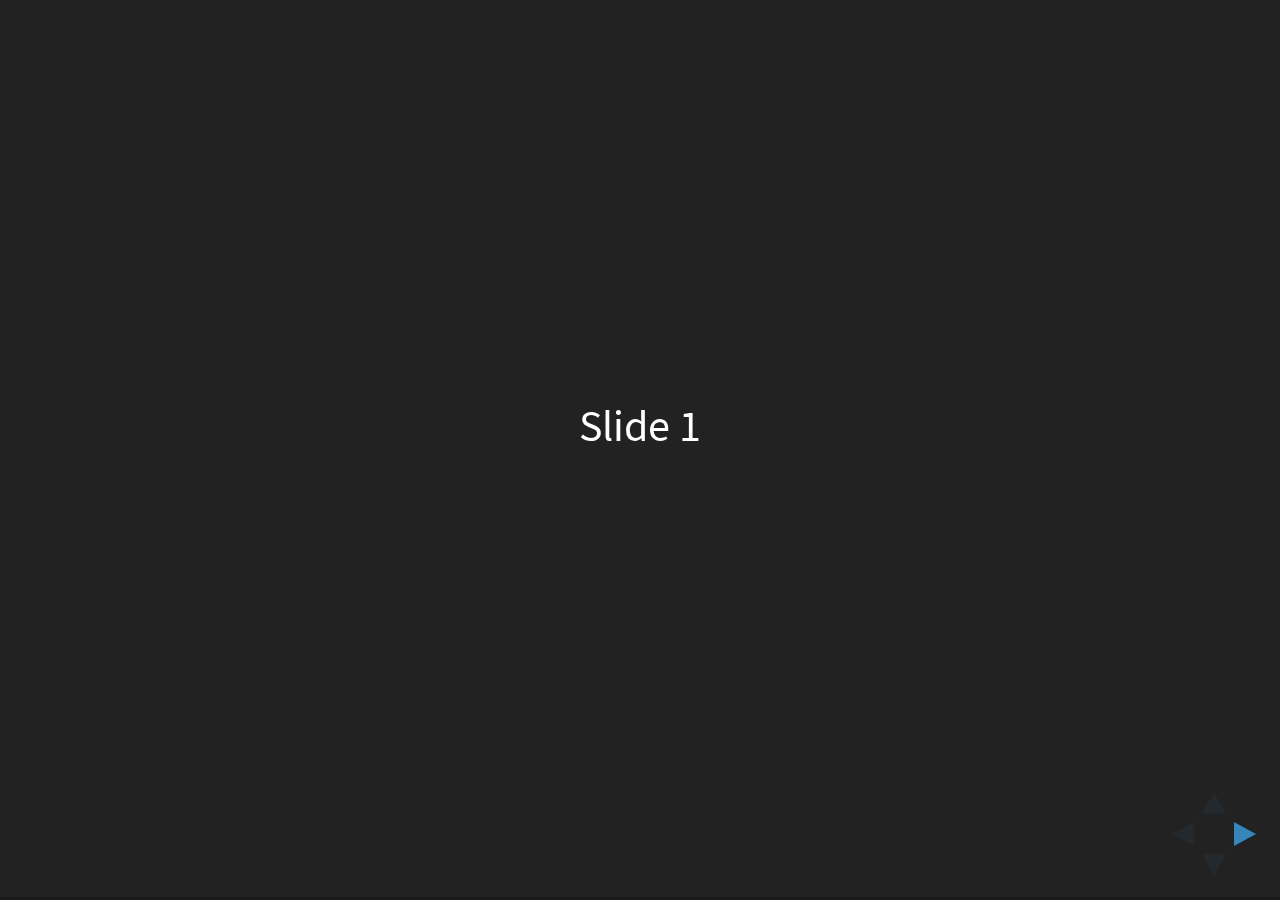
<file: ht_9_12_files/reveal.js-3.3.0.1/index.html>
<!doctype html>
<html>
	<head>
		<meta charset="utf-8">
		<meta name="viewport" content="width=device-width, initial-scale=1.0, maximum-scale=1.0, user-scalable=no">

		<title>reveal.js</title>

		<link rel="stylesheet" href="css/reveal.css">
		<link rel="stylesheet" href="css/theme/black.css">

		<!-- Theme used for syntax highlighting of code -->
		<link rel="stylesheet" href="lib/css/zenburn.css">

		<!-- Printing and PDF exports -->
		<script>
			var link = document.createElement( 'link' );
			link.rel = 'stylesheet';
			link.type = 'text/css';
			link.href = window.location.search.match( /print-pdf/gi ) ? 'css/print/pdf.css' : 'css/print/paper.css';
			document.getElementsByTagName( 'head' )[0].appendChild( link );
		</script>
	</head>
	<body>
		<div class="reveal">
			<div class="slides">
				<section>Slide 1</section>
				<section>Slide 2</section>
			</div>
		</div>

		<script src="lib/js/head.min.js"></script>
		<script src="js/reveal.js"></script>

		<script>
			// More info https://github.com/hakimel/reveal.js#configuration
			Reveal.initialize({
				history: true,

				// More info https://github.com/hakimel/reveal.js#dependencies
				dependencies: [
					{ src: 'plugin/markdown/marked.js' },
					{ src: 'plugin/markdown/markdown.js' },
					{ src: 'plugin/notes/notes.js', async: true },
					{ src: 'plugin/highlight/highlight.js', async: true, callback: function() { hljs.initHighlightingOnLoad(); } }
				]
			});
		</script>
	</body>
</html>
</file>
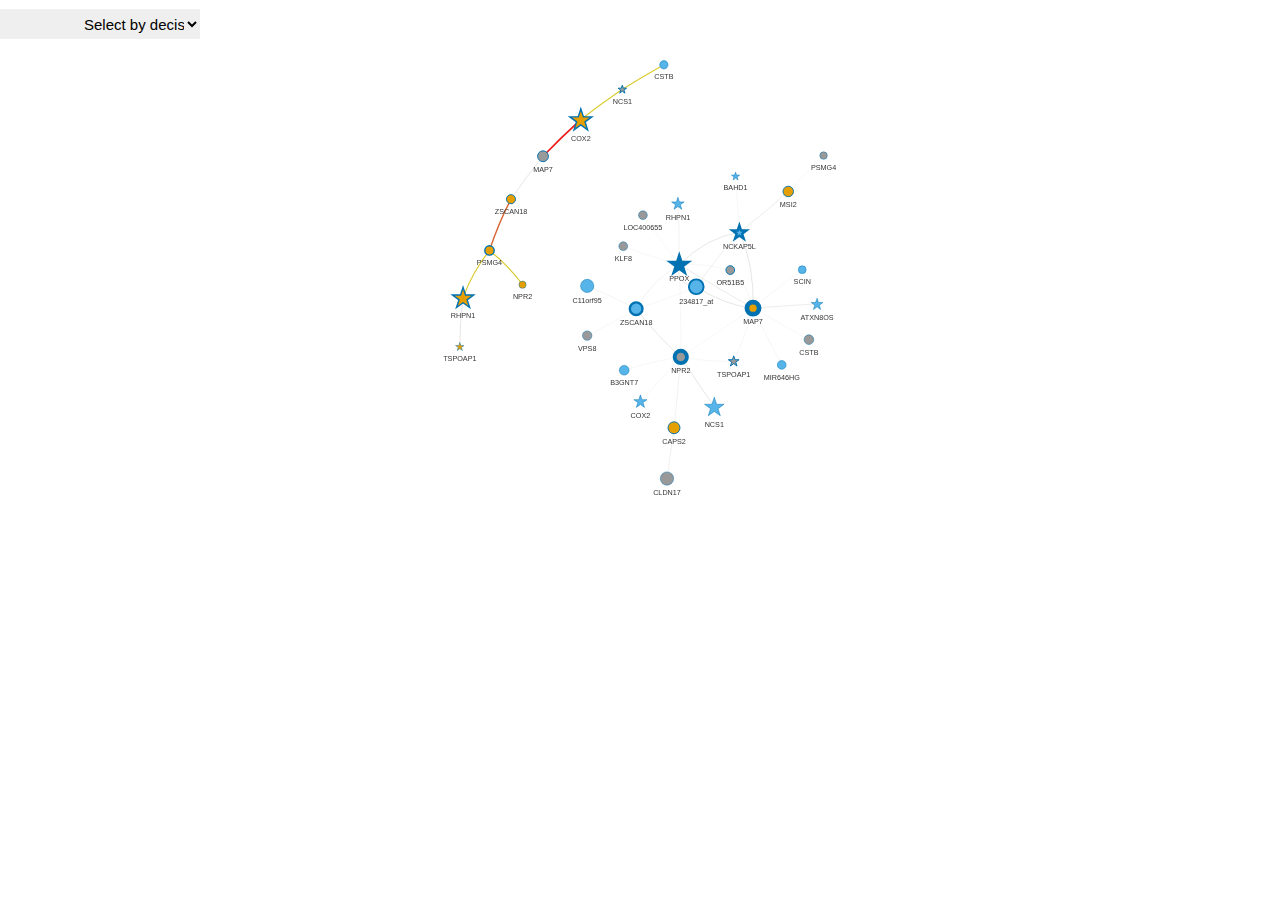
<file: ht_9_12_files/figure-revealjs/widgets/widget_unnamed-chunk-1.html>
<!DOCTYPE html>
<html>
<head>
<meta charset="utf-8"/>
<style>body{background-color:white;}</style>
<script src="visNetwork_libs/htmlwidgets-1.5.1/htmlwidgets.js"></script>
<link href="visNetwork_libs/vis-4.20.1/vis.css" rel="stylesheet" />
<script src="visNetwork_libs/vis-4.20.1/vis.min.js"></script>
<script src="visNetwork_libs/visNetwork-binding-2.0.9/visNetwork.js"></script>
<script src="visNetwork_libs/pymjs-1.3.2/pym.v1.min.js"></script>
  <title>visNetwork</title>
</head>
<body>
<div id="htmlwidget_container">
  <div id="htmlwidget-0f4c5a17e903c65fa537" style="width:100%;height:500px;" class="visNetwork html-widget"></div>
  <script>HTMLWidgets.pymChild = new pym.Child();HTMLWidgets.addPostRenderHandler(function(){
                                setTimeout(function(){HTMLWidgets.pymChild.sendHeight();},100);
                            });</script>
</div>
<script type="application/json" data-for="htmlwidget-0f4c5a17e903c65fa537">{"x":{"nodes":{"id":["MAP7=3","PPOX=1","NPR2=2","NCKAP5L=1","ZSCAN18=1","234817_at=1","PSMG4=3","COX2=3","MAP7=2","ZSCAN18=3","NCS1=2","RHPN1=3","CAPS2=3","MSI2=3","OR51B5=2","TSPOAP1=2","CSTB=1","NPR2=3","NCS1=1","TSPOAP1=3","ATXN8OS=1","CLDN17=2","RHPN1=1","C11orf95=1","COX2=1","BAHD1=1","LOC400655=2","VPS8=2","SCIN=1","MIR646HG=1","KLF8=2","B3GNT7=1","PSMG4=2","CSTB=2"],"label":["MAP7","PPOX","NPR2","NCKAP5L","ZSCAN18","234817_at","PSMG4","COX2","MAP7","ZSCAN18","NCS1","RHPN1","CAPS2","MSI2","OR51B5","TSPOAP1","CSTB","NPR2","NCS1","TSPOAP1","ATXN8OS","CLDN17","RHPN1","C11orf95","COX2","BAHD1","LOC400655","VPS8","SCIN","MIR646HG","KLF8","B3GNT7","PSMG4","CSTB"],"DiscState":["3","1","2","1","1","1","3","3","2","3","2","3","3","3","2","2","1","3","1","3","1","2","1","1","1","1","2","2","1","1","2","1","2","2"],"color.background":["#E69F00","#56B4E9","#999999","#56B4E9","#56B4E9","#56B4E9","#E69F00","#E69F00","#999999","#E69F00","#999999","#E69F00","#E69F00","#E69F00","#999999","#999999","#56B4E9","#E69F00","#56B4E9","#E69F00","#56B4E9","#999999","#56B4E9","#56B4E9","#56B4E9","#56B4E9","#999999","#999999","#56B4E9","#56B4E9","#999999","#56B4E9","#999999","#999999"],"value":[0.303114,0.30738,0.30448125,0.31473,0.306768,0.3204225,0.284536666666667,0.366666666666667,0.29452,0.28282,0.27778,0.361003333333333,0.301845,0.291965,0.28014,0.292835,0.27778,0.27027,0.35088,0.27783,0.29932,0.31073,0.30508,0.31045,0.30909,0.27586,0.28043,0.28517,0.27432,0.2807,0.2807,0.28696,0.27245,0.2869],"borderWidth":[4.76190476190476,4.28571428571429,3.80952380952381,2.38095238095238,2.38095238095238,1.9047619047619,1.42857142857143,1.42857142857143,0.952380952380952,0.952380952380952,0.952380952380952,1.42857142857143,0.952380952380952,0.952380952380952,0.952380952380952,0.952380952380952,0.476190476190476,0.476190476190476,0.476190476190476,0.476190476190476,0.476190476190476,0.476190476190476,0.476190476190476,0.476190476190476,0.476190476190476,0.476190476190476,0.476190476190476,0.476190476190476,0.476190476190476,0.476190476190476,0.476190476190476,0.476190476190476,0.476190476190476,0.476190476190476],"color.border":["#0072B2","#0072B2","#0072B2","#0072B2","#0072B2","#0072B2","#0072B2","#0072B2","#0072B2","#0072B2","#0072B2","#0072B2","#0072B2","#0072B2","#0072B2","#0072B2","#0072B2","#0072B2","#0072B2","#0072B2","#0072B2","#0072B2","#0072B2","#0072B2","#0072B2","#0072B2","#0072B2","#0072B2","#0072B2","#0072B2","#0072B2","#0072B2","#0072B2","#0072B2"],"meanAcc":[0.951645,0.95114,0.95596375,0.9665,0.950696,0.955395,0.984846666666667,0.96124,0.97619,0.97619,1,0.930213333333333,0.98611,0.975,1,0.947405,1,1,0.95238,0.95238,1,0.97222,0.94737,0.92164,0.94444,1,0.96875,0.95351,0.94689,0.94118,0.94118,0.93934,1,0.91667],"meanSupp":[17.4,17.7777777777778,17.125,18.6,17.6,18.75,20.6666666666667,27,21.5,20.5,20,26.3333333333333,17.5,17,16,16,20,20,20,20,18,18,18,18,17,16,16,16,16,16,16,16,15,16],"meanDecisionCoverage":[0.303114,0.30738,0.30448125,0.31473,0.306768,0.3204225,0.284536666666667,0.366666666666667,0.29452,0.28282,0.27778,0.361003333333333,0.301845,0.291965,0.28014,0.292835,0.27778,0.27027,0.35088,0.27783,0.29932,0.31073,0.30508,0.31045,0.30909,0.27586,0.28043,0.28517,0.27432,0.2807,0.2807,0.28696,0.27245,0.2869],"NRules":[10,9,8,5,5,4,3,3,2,2,2,3,2,2,2,2,1,1,1,1,1,1,1,1,1,1,1,1,1,1,1,1,1,1],"PrecRules":[0.238095238095238,0.214285714285714,0.19047619047619,0.119047619047619,0.119047619047619,0.0952380952380952,0.0714285714285714,0.0714285714285714,0.0476190476190476,0.0476190476190476,0.0476190476190476,0.0714285714285714,0.0476190476190476,0.0476190476190476,0.0476190476190476,0.0476190476190476,0.0238095238095238,0.0238095238095238,0.0238095238095238,0.0238095238095238,0.0238095238095238,0.0238095238095238,0.0238095238095238,0.0238095238095238,0.0238095238095238,0.0238095238095238,0.0238095238095238,0.0238095238095238,0.0238095238095238,0.0238095238095238,0.0238095238095238,0.0238095238095238,0.0238095238095238,0.0238095238095238],"NodeConnection":[165.53916,152.00214,131.07295,89.75264,83.69639,71.65092,61.04534,43,42.0476,40.0476,40,39.09294,34.49996,33.05,32,30.31696,20,20,19.0476,19.0476,18,17.49996,17.05266,16.58952,16.05548,16,15.5,15.25616,15.15024,15.05888,15.05888,15.02944,15,14.66672],"title":["Name: <b>MAP7=3<\/b><br/>Edges: <b>10<\/b><br/>Connection: <b>165.54<\/b><br/>Mean accuracy: <b>0.95<\/b><br/>Mean support: <b>17.4<\/b><br/>Mean decision coverage: <b>0.3","Name: <b>PPOX=1<\/b><br/>Edges: <b>9<\/b><br/>Connection: <b>152<\/b><br/>Mean accuracy: <b>0.95<\/b><br/>Mean support: <b>17.78<\/b><br/>Mean decision coverage: <b>0.31","Name: <b>NPR2=2<\/b><br/>Edges: <b>8<\/b><br/>Connection: <b>131.07<\/b><br/>Mean accuracy: <b>0.96<\/b><br/>Mean support: <b>17.12<\/b><br/>Mean decision coverage: <b>0.3","Name: <b>NCKAP5L=1<\/b><br/>Edges: <b>5<\/b><br/>Connection: <b>89.75<\/b><br/>Mean accuracy: <b>0.97<\/b><br/>Mean support: <b>18.6<\/b><br/>Mean decision coverage: <b>0.31","Name: <b>ZSCAN18=1<\/b><br/>Edges: <b>5<\/b><br/>Connection: <b>83.7<\/b><br/>Mean accuracy: <b>0.95<\/b><br/>Mean support: <b>17.6<\/b><br/>Mean decision coverage: <b>0.31","Name: <b>234817_at=1<\/b><br/>Edges: <b>4<\/b><br/>Connection: <b>71.65<\/b><br/>Mean accuracy: <b>0.96<\/b><br/>Mean support: <b>18.75<\/b><br/>Mean decision coverage: <b>0.32","Name: <b>PSMG4=3<\/b><br/>Edges: <b>3<\/b><br/>Connection: <b>61.05<\/b><br/>Mean accuracy: <b>0.98<\/b><br/>Mean support: <b>20.67<\/b><br/>Mean decision coverage: <b>0.28","Name: <b>COX2=3<\/b><br/>Edges: <b>3<\/b><br/>Connection: <b>43<\/b><br/>Mean accuracy: <b>0.96<\/b><br/>Mean support: <b>27<\/b><br/>Mean decision coverage: <b>0.37","Name: <b>MAP7=2<\/b><br/>Edges: <b>2<\/b><br/>Connection: <b>42.05<\/b><br/>Mean accuracy: <b>0.98<\/b><br/>Mean support: <b>21.5<\/b><br/>Mean decision coverage: <b>0.29","Name: <b>ZSCAN18=3<\/b><br/>Edges: <b>2<\/b><br/>Connection: <b>40.05<\/b><br/>Mean accuracy: <b>0.98<\/b><br/>Mean support: <b>20.5<\/b><br/>Mean decision coverage: <b>0.28","Name: <b>NCS1=2<\/b><br/>Edges: <b>2<\/b><br/>Connection: <b>40<\/b><br/>Mean accuracy: <b>1<\/b><br/>Mean support: <b>20<\/b><br/>Mean decision coverage: <b>0.28","Name: <b>RHPN1=3<\/b><br/>Edges: <b>3<\/b><br/>Connection: <b>39.09<\/b><br/>Mean accuracy: <b>0.93<\/b><br/>Mean support: <b>26.33<\/b><br/>Mean decision coverage: <b>0.36","Name: <b>CAPS2=3<\/b><br/>Edges: <b>2<\/b><br/>Connection: <b>34.5<\/b><br/>Mean accuracy: <b>0.99<\/b><br/>Mean support: <b>17.5<\/b><br/>Mean decision coverage: <b>0.3","Name: <b>MSI2=3<\/b><br/>Edges: <b>2<\/b><br/>Connection: <b>33.05<\/b><br/>Mean accuracy: <b>0.98<\/b><br/>Mean support: <b>17<\/b><br/>Mean decision coverage: <b>0.29","Name: <b>OR51B5=2<\/b><br/>Edges: <b>2<\/b><br/>Connection: <b>32<\/b><br/>Mean accuracy: <b>1<\/b><br/>Mean support: <b>16<\/b><br/>Mean decision coverage: <b>0.28","Name: <b>TSPOAP1=2<\/b><br/>Edges: <b>2<\/b><br/>Connection: <b>30.32<\/b><br/>Mean accuracy: <b>0.95<\/b><br/>Mean support: <b>16<\/b><br/>Mean decision coverage: <b>0.29","Name: <b>CSTB=1<\/b><br/>Edges: <b>1<\/b><br/>Connection: <b>20<\/b><br/>Mean accuracy: <b>1<\/b><br/>Mean support: <b>20<\/b><br/>Mean decision coverage: <b>0.28","Name: <b>NPR2=3<\/b><br/>Edges: <b>1<\/b><br/>Connection: <b>20<\/b><br/>Mean accuracy: <b>1<\/b><br/>Mean support: <b>20<\/b><br/>Mean decision coverage: <b>0.27","Name: <b>NCS1=1<\/b><br/>Edges: <b>1<\/b><br/>Connection: <b>19.05<\/b><br/>Mean accuracy: <b>0.95<\/b><br/>Mean support: <b>20<\/b><br/>Mean decision coverage: <b>0.35","Name: <b>TSPOAP1=3<\/b><br/>Edges: <b>1<\/b><br/>Connection: <b>19.05<\/b><br/>Mean accuracy: <b>0.95<\/b><br/>Mean support: <b>20<\/b><br/>Mean decision coverage: <b>0.28","Name: <b>ATXN8OS=1<\/b><br/>Edges: <b>1<\/b><br/>Connection: <b>18<\/b><br/>Mean accuracy: <b>1<\/b><br/>Mean support: <b>18<\/b><br/>Mean decision coverage: <b>0.3","Name: <b>CLDN17=2<\/b><br/>Edges: <b>1<\/b><br/>Connection: <b>17.5<\/b><br/>Mean accuracy: <b>0.97<\/b><br/>Mean support: <b>18<\/b><br/>Mean decision coverage: <b>0.31","Name: <b>RHPN1=1<\/b><br/>Edges: <b>1<\/b><br/>Connection: <b>17.05<\/b><br/>Mean accuracy: <b>0.95<\/b><br/>Mean support: <b>18<\/b><br/>Mean decision coverage: <b>0.31","Name: <b>C11orf95=1<\/b><br/>Edges: <b>1<\/b><br/>Connection: <b>16.59<\/b><br/>Mean accuracy: <b>0.92<\/b><br/>Mean support: <b>18<\/b><br/>Mean decision coverage: <b>0.31","Name: <b>COX2=1<\/b><br/>Edges: <b>1<\/b><br/>Connection: <b>16.06<\/b><br/>Mean accuracy: <b>0.94<\/b><br/>Mean support: <b>17<\/b><br/>Mean decision coverage: <b>0.31","Name: <b>BAHD1=1<\/b><br/>Edges: <b>1<\/b><br/>Connection: <b>16<\/b><br/>Mean accuracy: <b>1<\/b><br/>Mean support: <b>16<\/b><br/>Mean decision coverage: <b>0.28","Name: <b>LOC400655=2<\/b><br/>Edges: <b>1<\/b><br/>Connection: <b>15.5<\/b><br/>Mean accuracy: <b>0.97<\/b><br/>Mean support: <b>16<\/b><br/>Mean decision coverage: <b>0.28","Name: <b>VPS8=2<\/b><br/>Edges: <b>1<\/b><br/>Connection: <b>15.26<\/b><br/>Mean accuracy: <b>0.95<\/b><br/>Mean support: <b>16<\/b><br/>Mean decision coverage: <b>0.29","Name: <b>SCIN=1<\/b><br/>Edges: <b>1<\/b><br/>Connection: <b>15.15<\/b><br/>Mean accuracy: <b>0.95<\/b><br/>Mean support: <b>16<\/b><br/>Mean decision coverage: <b>0.27","Name: <b>MIR646HG=1<\/b><br/>Edges: <b>1<\/b><br/>Connection: <b>15.06<\/b><br/>Mean accuracy: <b>0.94<\/b><br/>Mean support: <b>16<\/b><br/>Mean decision coverage: <b>0.28","Name: <b>KLF8=2<\/b><br/>Edges: <b>1<\/b><br/>Connection: <b>15.06<\/b><br/>Mean accuracy: <b>0.94<\/b><br/>Mean support: <b>16<\/b><br/>Mean decision coverage: <b>0.28","Name: <b>B3GNT7=1<\/b><br/>Edges: <b>1<\/b><br/>Connection: <b>15.03<\/b><br/>Mean accuracy: <b>0.94<\/b><br/>Mean support: <b>16<\/b><br/>Mean decision coverage: <b>0.29","Name: <b>PSMG4=2<\/b><br/>Edges: <b>1<\/b><br/>Connection: <b>15<\/b><br/>Mean accuracy: <b>1<\/b><br/>Mean support: <b>15<\/b><br/>Mean decision coverage: <b>0.27","Name: <b>CSTB=2<\/b><br/>Edges: <b>1<\/b><br/>Connection: <b>14.67<\/b><br/>Mean accuracy: <b>0.92<\/b><br/>Mean support: <b>16<\/b><br/>Mean decision coverage: <b>0.29"],"group":["control","control","control","control","control","control","autism","autism","autism","autism","autism","autism","control","control","control","control","autism","autism","control","autism","control","control","control","control","control","control","control","control","control","control","control","control","control","control"],"font.size":[20,20,20,20,20,20,20,20,20,20,20,20,20,20,20,20,20,20,20,20,20,20,20,20,20,20,20,20,20,20,20,20,20,20],"newcolumn":[null,null,null,null,null,null,null,null,null,null,null,null,null,null,null,null,null,null,null,null,null,null,null,null,null,null,null,null,null,null,null,null,null,null],"shape":["dot","star","dot","star","dot","dot","dot","star","dot","dot","star","star","dot","dot","dot","star","dot","dot","star","star","star","dot","star","dot","star","star","dot","dot","dot","dot","dot","dot","dot","dot"]},"edges":{"from":["CAPS2=3","COX2=3","234817_at=1","ATXN8OS=1","CSTB=2","MAP7=3","234817_at=1","BAHD1=1","MAP7=3","MSI2=3","COX2=3","CSTB=1","B3GNT7=1","CAPS2=3","COX2=1","MAP7=3","NCS1=1","MAP7=3","234817_at=1","KLF8=2","LOC400655=2","MAP7=3","NCKAP5L=1","NPR2=2","OR51B5=2","MSI2=3","NPR2=3","PPOX=1","PSMG4=3","MAP7=3","MAP7=3","NPR2=2","RHPN1=3","234817_at=1","C11orf95=1","NPR2=2","PPOX=1","VPS8=2","MAP7=2","PSMG4=3"],"to":["CLDN17=2","MAP7=2","MAP7=3","MAP7=3","MAP7=3","MIR646HG=1","NCKAP5L=1","NCKAP5L=1","NCKAP5L=1","NCKAP5L=1","NCS1=2","NCS1=2","NPR2=2","NPR2=2","NPR2=2","NPR2=2","NPR2=2","OR51B5=2","PPOX=1","PPOX=1","PPOX=1","PPOX=1","PPOX=1","PPOX=1","PPOX=1","PSMG4=2","PSMG4=3","RHPN1=1","RHPN1=3","SCIN=1","TSPOAP1=2","TSPOAP1=2","TSPOAP1=3","ZSCAN18=1","ZSCAN18=1","ZSCAN18=1","ZSCAN18=1","ZSCAN18=1","ZSCAN18=3","ZSCAN18=3"],"conn":[17.49996,23,19.0454,18,14.66672,15.05888,17.52624,16,19.1526,18.05,20,20,15.02944,17,16.05548,15.05152,19.0476,16,19.0238,15.05888,15.5,18.1818,19.0238,15.08496,16,15,20,17.05266,20.04534,15.15024,15.232,15.08496,19.0476,16.05548,16.58952,18.71899,17.07624,15.25616,19.0476,21],"connNorm":[0.339990975942246,1,0.525444962847762,0.399996159975424,0,0.0470595011808076,0.343144596125415,0.159994623965593,0.538309045177889,0.40599619837567,0.639997695985254,0.639997695985254,0.0435266785707428,0.279995391970509,0.166652266574506,0.0461762955282914,0.525708964537373,0.159994623965593,0.522852946258856,0.0470595011808076,0.0999942399631358,0.421812299598717,0.522852946258856,0.0501891212103758,0.159994623965593,0.0399938559606782,0.639997695985254,0.286314632413647,0.645438530806597,0.0580227713457367,0.0678340341378184,0.0501891212103758,0.525708964537373,0.166652266574506,0.230737476719851,0.486275512163278,0.289144250523203,0.0707332526928172,0.525708964537373,0.75999846399017],"label2":["CAPS2=3-CLDN17=2","COX2=3-MAP7=2","234817_at=1-MAP7=3","ATXN8OS=1-MAP7=3","CSTB=2-MAP7=3","MAP7=3-MIR646HG=1","234817_at=1-NCKAP5L=1","BAHD1=1-NCKAP5L=1","MAP7=3-NCKAP5L=1","MSI2=3-NCKAP5L=1","COX2=3-NCS1=2","CSTB=1-NCS1=2","B3GNT7=1-NPR2=2","CAPS2=3-NPR2=2","COX2=1-NPR2=2","MAP7=3-NPR2=2","NCS1=1-NPR2=2","MAP7=3-OR51B5=2","234817_at=1-PPOX=1","KLF8=2-PPOX=1","LOC400655=2-PPOX=1","MAP7=3-PPOX=1","NCKAP5L=1-PPOX=1","NPR2=2-PPOX=1","OR51B5=2-PPOX=1","MSI2=3-PSMG4=2","NPR2=3-PSMG4=3","PPOX=1-RHPN1=1","PSMG4=3-RHPN1=3","MAP7=3-SCIN=1","MAP7=3-TSPOAP1=2","NPR2=2-TSPOAP1=2","RHPN1=3-TSPOAP1=3","234817_at=1-ZSCAN18=1","C11orf95=1-ZSCAN18=1","NPR2=2-ZSCAN18=1","PPOX=1-ZSCAN18=1","VPS8=2-ZSCAN18=1","MAP7=2-ZSCAN18=3","PSMG4=3-ZSCAN18=3"],"color":["#e5e5e2","#ea1d1d","#e5e5e2","#e5e5e2","#e5e5e2","#e5e5e2","#e5e5e2","#e5e5e2","#e5e5e2","#e5e5e2","#dbcb33","#dbcb33","#e5e5e2","#e5e5e2","#e5e5e2","#e5e5e2","#e5e5e2","#e5e5e2","#e5e5e2","#e5e5e2","#e5e5e2","#e5e5e2","#e5e5e2","#e5e5e2","#e5e5e2","#e5e5e2","#dbcb33","#e5e5e2","#dbcb33","#e5e5e2","#e5e5e2","#e5e5e2","#e5e5e2","#e5e5e2","#e5e5e2","#e5e5e2","#e5e5e2","#e5e5e2","#e5e5e2","#d86431"],"title":["From:  <b>CAPS2=3<\/b><br/>To: <b>CLDN17=2<\/b><br/>Connection: <b>17.5<\/b>","From:  <b>COX2=3<\/b><br/>To: <b>MAP7=2<\/b><br/>Connection: <b>23<\/b>","From:  <b>234817_at=1<\/b><br/>To: <b>MAP7=3<\/b><br/>Connection: <b>19.05<\/b>","From:  <b>ATXN8OS=1<\/b><br/>To: <b>MAP7=3<\/b><br/>Connection: <b>18<\/b>","From:  <b>CSTB=2<\/b><br/>To: <b>MAP7=3<\/b><br/>Connection: <b>14.67<\/b>","From:  <b>MAP7=3<\/b><br/>To: <b>MIR646HG=1<\/b><br/>Connection: <b>15.06<\/b>","From:  <b>234817_at=1<\/b><br/>To: <b>NCKAP5L=1<\/b><br/>Connection: <b>17.53<\/b>","From:  <b>BAHD1=1<\/b><br/>To: <b>NCKAP5L=1<\/b><br/>Connection: <b>16<\/b>","From:  <b>MAP7=3<\/b><br/>To: <b>NCKAP5L=1<\/b><br/>Connection: <b>19.15<\/b>","From:  <b>MSI2=3<\/b><br/>To: <b>NCKAP5L=1<\/b><br/>Connection: <b>18.05<\/b>","From:  <b>COX2=3<\/b><br/>To: <b>NCS1=2<\/b><br/>Connection: <b>20<\/b>","From:  <b>CSTB=1<\/b><br/>To: <b>NCS1=2<\/b><br/>Connection: <b>20<\/b>","From:  <b>B3GNT7=1<\/b><br/>To: <b>NPR2=2<\/b><br/>Connection: <b>15.03<\/b>","From:  <b>CAPS2=3<\/b><br/>To: <b>NPR2=2<\/b><br/>Connection: <b>17<\/b>","From:  <b>COX2=1<\/b><br/>To: <b>NPR2=2<\/b><br/>Connection: <b>16.06<\/b>","From:  <b>MAP7=3<\/b><br/>To: <b>NPR2=2<\/b><br/>Connection: <b>15.05<\/b>","From:  <b>NCS1=1<\/b><br/>To: <b>NPR2=2<\/b><br/>Connection: <b>19.05<\/b>","From:  <b>MAP7=3<\/b><br/>To: <b>OR51B5=2<\/b><br/>Connection: <b>16<\/b>","From:  <b>234817_at=1<\/b><br/>To: <b>PPOX=1<\/b><br/>Connection: <b>19.02<\/b>","From:  <b>KLF8=2<\/b><br/>To: <b>PPOX=1<\/b><br/>Connection: <b>15.06<\/b>","From:  <b>LOC400655=2<\/b><br/>To: <b>PPOX=1<\/b><br/>Connection: <b>15.5<\/b>","From:  <b>MAP7=3<\/b><br/>To: <b>PPOX=1<\/b><br/>Connection: <b>18.18<\/b>","From:  <b>NCKAP5L=1<\/b><br/>To: <b>PPOX=1<\/b><br/>Connection: <b>19.02<\/b>","From:  <b>NPR2=2<\/b><br/>To: <b>PPOX=1<\/b><br/>Connection: <b>15.08<\/b>","From:  <b>OR51B5=2<\/b><br/>To: <b>PPOX=1<\/b><br/>Connection: <b>16<\/b>","From:  <b>MSI2=3<\/b><br/>To: <b>PSMG4=2<\/b><br/>Connection: <b>15<\/b>","From:  <b>NPR2=3<\/b><br/>To: <b>PSMG4=3<\/b><br/>Connection: <b>20<\/b>","From:  <b>PPOX=1<\/b><br/>To: <b>RHPN1=1<\/b><br/>Connection: <b>17.05<\/b>","From:  <b>PSMG4=3<\/b><br/>To: <b>RHPN1=3<\/b><br/>Connection: <b>20.05<\/b>","From:  <b>MAP7=3<\/b><br/>To: <b>SCIN=1<\/b><br/>Connection: <b>15.15<\/b>","From:  <b>MAP7=3<\/b><br/>To: <b>TSPOAP1=2<\/b><br/>Connection: <b>15.23<\/b>","From:  <b>NPR2=2<\/b><br/>To: <b>TSPOAP1=2<\/b><br/>Connection: <b>15.08<\/b>","From:  <b>RHPN1=3<\/b><br/>To: <b>TSPOAP1=3<\/b><br/>Connection: <b>19.05<\/b>","From:  <b>234817_at=1<\/b><br/>To: <b>ZSCAN18=1<\/b><br/>Connection: <b>16.06<\/b>","From:  <b>C11orf95=1<\/b><br/>To: <b>ZSCAN18=1<\/b><br/>Connection: <b>16.59<\/b>","From:  <b>NPR2=2<\/b><br/>To: <b>ZSCAN18=1<\/b><br/>Connection: <b>18.72<\/b>","From:  <b>PPOX=1<\/b><br/>To: <b>ZSCAN18=1<\/b><br/>Connection: <b>17.08<\/b>","From:  <b>VPS8=2<\/b><br/>To: <b>ZSCAN18=1<\/b><br/>Connection: <b>15.26<\/b>","From:  <b>MAP7=2<\/b><br/>To: <b>ZSCAN18=3<\/b><br/>Connection: <b>19.05<\/b>","From:  <b>PSMG4=3<\/b><br/>To: <b>ZSCAN18=3<\/b><br/>Connection: <b>21<\/b>"],"width":[1.69995487971123,5,2.62722481423881,1.99998079987712,0,0.235297505904038,1.71572298062708,0.799973119827967,2.69154522588945,2.02998099187835,3.19998847992627,3.19998847992627,0.217633392853714,1.39997695985254,0.83326133287253,0.230881477641457,2.62854482268686,0.799973119827967,2.61426473129428,0.235297505904038,0.499971199815679,2.10906149799359,2.61426473129428,0.250945606051879,0.799973119827967,0.199969279803391,3.19998847992627,1.43157316206824,3.22719265403299,0.290113856728683,0.339170170689092,0.250945606051879,2.62854482268686,0.83326133287253,1.15368738359926,2.43137756081639,1.44572125261602,0.353666263464086,2.62854482268686,3.79999231995085]},"nodesToDataframe":true,"edgesToDataframe":true,"options":{"width":"100%","height":"100%","nodes":{"shape":"dot"},"manipulation":{"enabled":false},"layout":{"randomSeed":123}},"groups":["control","autism"],"width":null,"height":null,"idselection":{"enabled":false,"style":"width: 150px; height: 26px","useLabels":true,"main":"Select by id"},"byselection":{"enabled":true,"style":"width: 200px; height: 30px;\n                                                                 padding-left: 80px;\n                                font-size: 15px;\n                                color: black;\n                                border:none;\n                                outline:none;","multiple":true,"hideColor":"rgba(200,200,200,0.5)","highlight":false,"variable":"group","main":"Select by decision","values":["autism","control"]},"main":null,"submain":null,"footer":null,"background":"rgba(0, 0, 0, 0)","highlight":{"enabled":false,"hoverNearest":false,"degree":1,"algorithm":"all","hideColor":"rgba(200,200,200,0.5)","labelOnly":true},"collapse":{"enabled":false,"fit":false,"resetHighlight":true,"clusterOptions":null,"keepCoord":true,"labelSuffix":"(cluster)"}},"evals":[],"jsHooks":[]}</script>
<script type="application/htmlwidget-sizing" data-for="htmlwidget-0f4c5a17e903c65fa537">{"viewer":{"width":"100%","height":350,"padding":0,"fill":false},"browser":{"width":"100%","height":500,"padding":0,"fill":false}}</script>
</body>
</html>
</file>
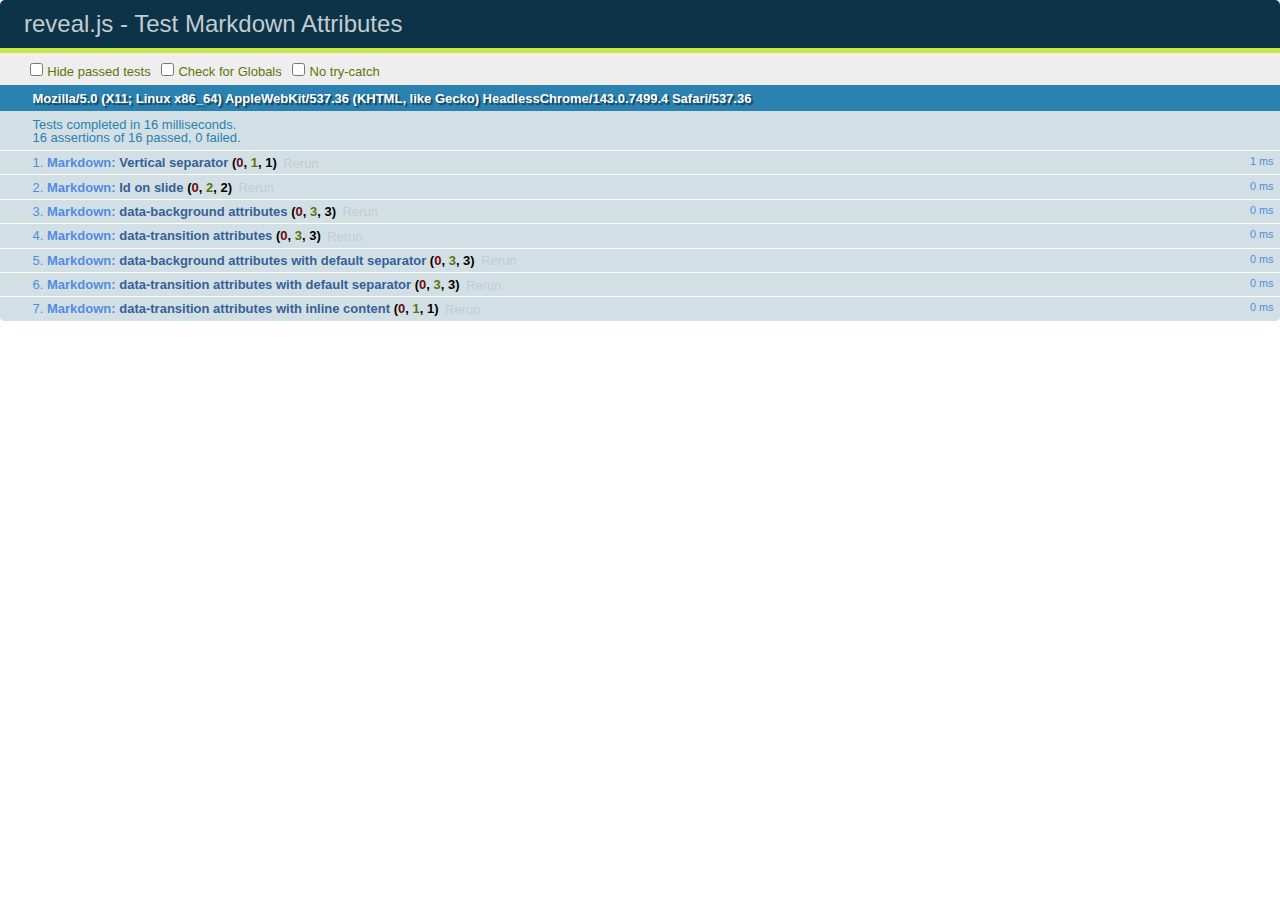
<file: ht_9_12_files/reveal.js-3.3.0.1/test/test-markdown-slide-attributes.html>
<!doctype html>
<html lang="en">

	<head>
		<meta charset="utf-8">

		<title>reveal.js - Test Markdown Attributes</title>

		<link rel="stylesheet" href="../css/reveal.css">
		<link rel="stylesheet" href="qunit-1.12.0.css">
	</head>

	<body style="overflow: auto;">

		<div id="qunit"></div>
		<div id="qunit-fixture"></div>

		<div class="reveal" style="display: none;">

			<div class="slides">

				<!-- <section data-markdown="example.md" data-separator="^\n\n\n" data-separator-vertical="^\n\n"></section> -->

				<!-- Slides are separated by three lines, vertical slides by two lines, attributes are one any line starting with (spaces and) two dashes -->
				<section 	data-markdown data-separator="^\n\n\n"
									data-separator-vertical="^\n\n"
									data-separator-notes="^Note:"
									data-attributes="--\s(.*?)$"
									data-charset="utf-8">
					<script type="text/template">
						# Test attributes in Markdown
						## Slide 1



						## Slide 2
						<!-- -- id="slide2" data-transition="zoom" data-background="#A0C66B" -->


						## Slide 2.1
						<!-- -- data-background="#ff0000" data-transition="fade" -->


						## Slide 2.2
						[Link to Slide2](#/slide2)



						## Slide 3
						<!-- -- data-transition="zoom" data-background="#C6916B" -->



						## Slide 4
					</script>
				</section>

				<section 	data-markdown data-separator="^\n\n\n"
									data-separator-vertical="^\n\n"
									data-separator-notes="^Note:"
									data-charset="utf-8">
					<script type="text/template">
						# Test attributes in Markdown with default separator
						## Slide 1 Def



						## Slide 2 Def
						<!-- .slide: id="slide2def" data-transition="concave" data-background="#A7C66B" -->


						## Slide 2.1 Def
						<!-- .slide: data-background="#f70000" data-transition="page" -->


						## Slide 2.2 Def
						[Link to Slide2](#/slide2def)



						## Slide 3 Def
						<!-- .slide: data-transition="concave" data-background="#C7916B" -->



						## Slide 4
					</script>
				</section>

				<section data-markdown>
					<script type="text/template">
						<!-- .slide: data-background="#ff0000" -->
						## Hello world
					</script>
				</section>

				<section data-markdown>
					<script type="text/template">
						## Hello world
						<!-- .slide: data-background="#ff0000" -->
					</script>
				</section>

				<section data-markdown>
					<script type="text/template">
						## Hello world

						Test
						<!-- .slide: data-background="#ff0000" -->

						More Test
					</script>
				</section>

			</div>

		</div>

		<script src="../lib/js/head.min.js"></script>
		<script src="../js/reveal.js"></script>
		<script src="../plugin/markdown/marked.js"></script>
		<script src="../plugin/markdown/markdown.js"></script>
		<script src="qunit-1.12.0.js"></script>

		<script src="test-markdown-slide-attributes.js"></script>

	</body>
</html>
</file>
<file: ht_9_12_files/reveal.js-3.3.0.1/css/theme/black.css>
/**
 * Black theme for reveal.js. This is the opposite of the 'white' theme.
 *
 * By Hakim El Hattab, http://hakim.se
 */
@import url(../../lib/font/source-sans-pro/source-sans-pro.css);
section.has-light-background, section.has-light-background h1, section.has-light-background h2, section.has-light-background h3, section.has-light-background h4, section.has-light-background h5, section.has-light-background h6 {
  color: #222; }

/*********************************************
 * GLOBAL STYLES
 *********************************************/
body {
  background: #222;
  background-color: #222; }

.reveal {
  font-family: "Source Sans Pro", Helvetica, sans-serif;
  font-size: 38px;
  font-weight: normal;
  color: #fff; }

::selection {
  color: #fff;
  background: #bee4fd;
  text-shadow: none; }

.reveal .slides > section,
.reveal .slides > section > section {
  line-height: 1.3;
  font-weight: inherit; }

/*********************************************
 * HEADERS
 *********************************************/
.reveal h1,
.reveal h2,
.reveal h3,
.reveal h4,
.reveal h5,
.reveal h6 {
  margin: 0 0 20px 0;
  color: #fff;
  font-family: "Source Sans Pro", Helvetica, sans-serif;
  font-weight: 600;
  line-height: 1.2;
  letter-spacing: normal;
  text-transform: uppercase;
  text-shadow: none;
  word-wrap: break-word; }

.reveal h1 {
  font-size: 2.5em; }

.reveal h2 {
  font-size: 1.6em; }

.reveal h3 {
  font-size: 1.3em; }

.reveal h4 {
  font-size: 1em; }

.reveal h1 {
  text-shadow: none; }

/*********************************************
 * OTHER
 *********************************************/
.reveal p {
  margin: 20px 0;
  line-height: 1.3; }

/* Ensure certain elements are never larger than the slide itself */
.reveal img,
.reveal video,
.reveal iframe {
  max-width: 95%;
  max-height: 95%; }

.reveal strong,
.reveal b {
  font-weight: bold; }

.reveal em {
  font-style: italic; }

.reveal ol,
.reveal dl,
.reveal ul {
  display: inline-block;
  text-align: left;
  margin: 0 0 0 1em; }

.reveal ol {
  list-style-type: decimal; }

.reveal ul {
  list-style-type: disc; }

.reveal ul ul {
  list-style-type: square; }

.reveal ul ul ul {
  list-style-type: circle; }

.reveal ul ul,
.reveal ul ol,
.reveal ol ol,
.reveal ol ul {
  display: block;
  margin-left: 40px; }

.reveal dt {
  font-weight: bold; }

.reveal dd {
  margin-left: 40px; }

.reveal q,
.reveal blockquote {
  quotes: none; }

.reveal blockquote {
  display: block;
  position: relative;
  width: 70%;
  margin: 20px auto;
  padding: 5px;
  font-style: italic;
  background: rgba(255, 255, 255, 0.05);
  box-shadow: 0px 0px 2px rgba(0, 0, 0, 0.2); }

.reveal blockquote p:first-child,
.reveal blockquote p:last-child {
  display: inline-block; }

.reveal q {
  font-style: italic; }

.reveal pre {
  display: block;
  position: relative;
  width: 90%;
  margin: 20px auto;
  text-align: left;
  font-size: 0.55em;
  font-family: monospace;
  line-height: 1.2em;
  word-wrap: break-word;
  box-shadow: 0px 0px 6px rgba(0, 0, 0, 0.3); }

.reveal code {
  font-family: monospace; }

.reveal pre code {
  display: block;
  padding: 5px;
  overflow: auto;
  max-height: 400px;
  word-wrap: normal; }

.reveal table {
  margin: auto;
  border-collapse: collapse;
  border-spacing: 0; }

.reveal table th {
  font-weight: bold; }

.reveal table th,
.reveal table td {
  text-align: left;
  padding: 0.2em 0.5em 0.2em 0.5em;
  border-bottom: 1px solid; }

.reveal table th[align="center"],
.reveal table td[align="center"] {
  text-align: center; }

.reveal table th[align="right"],
.reveal table td[align="right"] {
  text-align: right; }

.reveal table tbody tr:last-child th,
.reveal table tbody tr:last-child td {
  border-bottom: none; }

.reveal sup {
  vertical-align: super; }

.reveal sub {
  vertical-align: sub; }

.reveal small {
  display: inline-block;
  font-size: 0.6em;
  line-height: 1.2em;
  vertical-align: top; }

.reveal small * {
  vertical-align: top; }

/*********************************************
 * LINKS
 *********************************************/
.reveal a {
  color: #42affa;
  text-decoration: none;
  -webkit-transition: color .15s ease;
  -moz-transition: color .15s ease;
  transition: color .15s ease; }

.reveal a:hover {
  color: #8dcffc;
  text-shadow: none;
  border: none; }

.reveal .roll span:after {
  color: #fff;
  background: #068de9; }

/*********************************************
 * IMAGES
 *********************************************/
.reveal section img {
  margin: 15px 0px;
  background: rgba(255, 255, 255, 0.12);
  border: 4px solid #fff;
  box-shadow: 0 0 10px rgba(0, 0, 0, 0.15); }

.reveal section img.plain {
  border: 0;
  box-shadow: none; }

.reveal a img {
  -webkit-transition: all .15s linear;
  -moz-transition: all .15s linear;
  transition: all .15s linear; }

.reveal a:hover img {
  background: rgba(255, 255, 255, 0.2);
  border-color: #42affa;
  box-shadow: 0 0 20px rgba(0, 0, 0, 0.55); }

/*********************************************
 * NAVIGATION CONTROLS
 *********************************************/
.reveal .controls .navigate-left,
.reveal .controls .navigate-left.enabled {
  border-right-color: #42affa; }

.reveal .controls .navigate-right,
.reveal .controls .navigate-right.enabled {
  border-left-color: #42affa; }

.reveal .controls .navigate-up,
.reveal .controls .navigate-up.enabled {
  border-bottom-color: #42affa; }

.reveal .controls .navigate-down,
.reveal .controls .navigate-down.enabled {
  border-top-color: #42affa; }

.reveal .controls .navigate-left.enabled:hover {
  border-right-color: #8dcffc; }

.reveal .controls .navigate-right.enabled:hover {
  border-left-color: #8dcffc; }

.reveal .controls .navigate-up.enabled:hover {
  border-bottom-color: #8dcffc; }

.reveal .controls .navigate-down.enabled:hover {
  border-top-color: #8dcffc; }

/*********************************************
 * PROGRESS BAR
 *********************************************/
.reveal .progress {
  background: rgba(0, 0, 0, 0.2); }

.reveal .progress span {
  background: #42affa;
  -webkit-transition: width 800ms cubic-bezier(0.26, 0.86, 0.44, 0.985);
  -moz-transition: width 800ms cubic-bezier(0.26, 0.86, 0.44, 0.985);
  transition: width 800ms cubic-bezier(0.26, 0.86, 0.44, 0.985); }
</file>
<file: ht_9_12_files/reveal.js-3.3.0.1/lib/css/zenburn.css>
/*

Zenburn style from voldmar.ru (c) Vladimir Epifanov <voldmar@voldmar.ru>
based on dark.css by Ivan Sagalaev

*/

.hljs {
  display: block;
  overflow-x: auto;
  padding: 0.5em;
  background: #3f3f3f;
  color: #dcdcdc;
}

.hljs-keyword,
.hljs-selector-tag,
.hljs-tag {
  color: #e3ceab;
}

.hljs-template-tag {
  color: #dcdcdc;
}

.hljs-number {
  color: #8cd0d3;
}

.hljs-variable,
.hljs-template-variable,
.hljs-attribute {
  color: #efdcbc;
}

.hljs-literal {
  color: #efefaf;
}

.hljs-subst {
  color: #8f8f8f;
}

.hljs-title,
.hljs-name,
.hljs-selector-id,
.hljs-selector-class,
.hljs-section,
.hljs-type {
  color: #efef8f;
}

.hljs-symbol,
.hljs-bullet,
.hljs-link {
  color: #dca3a3;
}

.hljs-deletion,
.hljs-string,
.hljs-built_in,
.hljs-builtin-name {
  color: #cc9393;
}

.hljs-addition,
.hljs-comment,
.hljs-quote,
.hljs-meta {
  color: #7f9f7f;
}


.hljs-emphasis {
  font-style: italic;
}

.hljs-strong {
  font-weight: bold;
}
</file>
<file: ht_9_12_files/figure-revealjs/widgets/visNetwork_libs/vis-4.20.1/vis.css>
.classActivePointer:hover {
    cursor: pointer;
}

/*.rPartvisNetworkTooltipShowme{ 
display: none;
}
.rPartvisNetworkTooltipShowhim:hover .rPartvisNetworkTooltipShowme{
display : block;
}*/

.rPartvisNetwork{
  margin: 0.5em auto; 
}

.vis .overlay {
  position: absolute;
  top: 0;
  left: 0;
  width: 100%;
  height: 100%;

  /* Must be displayed above for example selected Timeline items */
  z-index: 10;
}

.vis-active {
  box-shadow: 0 0 10px #86d5f8;
}

/* override some bootstrap styles screwing up the timelines css */

.vis [class*="span"] {
  min-height: 0;
  width: auto;
}

div.vis-configuration {
    position:relative;
    display:block;
    float:left;
    font-size:12px;
}

div.vis-configuration-wrapper {
    display:block;
    width:700px;
}

div.vis-configuration-wrapper::after {
  clear: both;
  content: "";
  display: block;
}

div.vis-configuration.vis-config-option-container{
    display:block;
    width:495px;
    background-color: #ffffff;
    border:2px solid #f7f8fa;
    border-radius:4px;
    margin-top:20px;
    left:10px;
    padding-left:5px;
}

div.vis-configuration.vis-config-button{
    display:block;
    width:495px;
    height:25px;
    vertical-align: middle;
    line-height:25px;
    background-color: #f7f8fa;
    border:2px solid #ceced0;
    border-radius:4px;
    margin-top:20px;
    left:10px;
    padding-left:5px;
    cursor: pointer;
    margin-bottom:30px;
}

div.vis-configuration.vis-config-button.hover{
    background-color: #4588e6;
    border:2px solid #214373;
    color:#ffffff;
}

div.vis-configuration.vis-config-item{
    display:block;
    float:left;
    width:495px;
    height:25px;
    vertical-align: middle;
    line-height:25px;
}


div.vis-configuration.vis-config-item.vis-config-s2{
    left:10px;
    background-color: #f7f8fa;
    padding-left:5px;
    border-radius:3px;
}
div.vis-configuration.vis-config-item.vis-config-s3{
    left:20px;
    background-color: #e4e9f0;
    padding-left:5px;
    border-radius:3px;
}
div.vis-configuration.vis-config-item.vis-config-s4{
    left:30px;
    background-color: #cfd8e6;
    padding-left:5px;
    border-radius:3px;
}

div.vis-configuration.vis-config-header{
    font-size:18px;
    font-weight: bold;
}

div.vis-configuration.vis-config-label{
    width:120px;
    height:25px;
    line-height: 25px;
}

div.vis-configuration.vis-config-label.vis-config-s3{
    width:110px;
}
div.vis-configuration.vis-config-label.vis-config-s4{
    width:100px;
}

div.vis-configuration.vis-config-colorBlock{
    top:1px;
    width:30px;
    height:19px;
    border:1px solid #444444;
    border-radius:2px;
    padding:0px;
    margin:0px;
    cursor:pointer;
}

input.vis-configuration.vis-config-checkbox {
    left:-5px;
}


input.vis-configuration.vis-config-rangeinput{
    position:relative;
    top:-5px;
    width:60px;
    /*height:13px;*/
    padding:1px;
    margin:0;
    pointer-events:none;
}

input.vis-configuration.vis-config-range{
    /*removes default webkit styles*/
    -webkit-appearance: none;

    /*fix for FF unable to apply focus style bug */
    border: 0px solid white;
    background-color:rgba(0,0,0,0);

    /*required for proper track sizing in FF*/
    width: 300px;
    height:20px;
}
input.vis-configuration.vis-config-range::-webkit-slider-runnable-track {
    width: 300px;
    height: 5px;
    background: #dedede; /* Old browsers */
    background: -moz-linear-gradient(top,  #dedede 0%, #c8c8c8 99%); /* FF3.6+ */
    background: -webkit-gradient(linear, left top, left bottom, color-stop(0%,#dedede), color-stop(99%,#c8c8c8)); /* Chrome,Safari4+ */
    background: -webkit-linear-gradient(top,  #dedede 0%,#c8c8c8 99%); /* Chrome10+,Safari5.1+ */
    background: -o-linear-gradient(top, #dedede 0%, #c8c8c8 99%); /* Opera 11.10+ */
    background: -ms-linear-gradient(top,  #dedede 0%,#c8c8c8 99%); /* IE10+ */
    background: linear-gradient(to bottom,  #dedede 0%,#c8c8c8 99%); /* W3C */
    filter: progid:DXImageTransform.Microsoft.gradient( startColorstr='#dedede', endColorstr='#c8c8c8',GradientType=0 ); /* IE6-9 */

    border: 1px solid #999999;
    box-shadow: #aaaaaa 0px 0px 3px 0px;
    border-radius: 3px;
}
input.vis-configuration.vis-config-range::-webkit-slider-thumb {
    -webkit-appearance: none;
    border: 1px solid #14334b;
    height: 17px;
    width: 17px;
    border-radius: 50%;
    background: #3876c2; /* Old browsers */
    background: -moz-linear-gradient(top,  #3876c2 0%, #385380 100%); /* FF3.6+ */
    background: -webkit-gradient(linear, left top, left bottom, color-stop(0%,#3876c2), color-stop(100%,#385380)); /* Chrome,Safari4+ */
    background: -webkit-linear-gradient(top,  #3876c2 0%,#385380 100%); /* Chrome10+,Safari5.1+ */
    background: -o-linear-gradient(top,  #3876c2 0%,#385380 100%); /* Opera 11.10+ */
    background: -ms-linear-gradient(top,  #3876c2 0%,#385380 100%); /* IE10+ */
    background: linear-gradient(to bottom,  #3876c2 0%,#385380 100%); /* W3C */
    filter: progid:DXImageTransform.Microsoft.gradient( startColorstr='#3876c2', endColorstr='#385380',GradientType=0 ); /* IE6-9 */
    box-shadow: #111927 0px 0px 1px 0px;
    margin-top: -7px;
}
input.vis-configuration.vis-config-range:focus {
    outline: none;
}
input.vis-configuration.vis-config-range:focus::-webkit-slider-runnable-track {
    background: #9d9d9d; /* Old browsers */
    background: -moz-linear-gradient(top, #9d9d9d 0%, #c8c8c8 99%); /* FF3.6+ */
    background: -webkit-gradient(linear, left top, left bottom, color-stop(0%,#9d9d9d), color-stop(99%,#c8c8c8)); /* Chrome,Safari4+ */
    background: -webkit-linear-gradient(top,  #9d9d9d 0%,#c8c8c8 99%); /* Chrome10+,Safari5.1+ */
    background: -o-linear-gradient(top,  #9d9d9d 0%,#c8c8c8 99%); /* Opera 11.10+ */
    background: -ms-linear-gradient(top,  #9d9d9d 0%,#c8c8c8 99%); /* IE10+ */
    background: linear-gradient(to bottom,  #9d9d9d 0%,#c8c8c8 99%); /* W3C */
    filter: progid:DXImageTransform.Microsoft.gradient( startColorstr='#9d9d9d', endColorstr='#c8c8c8',GradientType=0 ); /* IE6-9 */
}

input.vis-configuration.vis-config-range::-moz-range-track {
    width: 300px;
    height: 10px;
    background: #dedede; /* Old browsers */
    background: -moz-linear-gradient(top,  #dedede 0%, #c8c8c8 99%); /* FF3.6+ */
    background: -webkit-gradient(linear, left top, left bottom, color-stop(0%,#dedede), color-stop(99%,#c8c8c8)); /* Chrome,Safari4+ */
    background: -webkit-linear-gradient(top,  #dedede 0%,#c8c8c8 99%); /* Chrome10+,Safari5.1+ */
    background: -o-linear-gradient(top, #dedede 0%, #c8c8c8 99%); /* Opera 11.10+ */
    background: -ms-linear-gradient(top,  #dedede 0%,#c8c8c8 99%); /* IE10+ */
    background: linear-gradient(to bottom,  #dedede 0%,#c8c8c8 99%); /* W3C */
    filter: progid:DXImageTransform.Microsoft.gradient( startColorstr='#dedede', endColorstr='#c8c8c8',GradientType=0 ); /* IE6-9 */

    border: 1px solid #999999;
    box-shadow: #aaaaaa 0px 0px 3px 0px;
    border-radius: 3px;
}
input.vis-configuration.vis-config-range::-moz-range-thumb {
    border: none;
    height: 16px;
    width: 16px;

    border-radius: 50%;
    background:  #385380;
}

/*hide the outline behind the border*/
input.vis-configuration.vis-config-range:-moz-focusring{
    outline: 1px solid white;
    outline-offset: -1px;
}

input.vis-configuration.vis-config-range::-ms-track {
    width: 300px;
    height: 5px;

    /*remove bg colour from the track, we'll use ms-fill-lower and ms-fill-upper instead */
    background: transparent;

    /*leave room for the larger thumb to overflow with a transparent border */
    border-color: transparent;
    border-width: 6px 0;

    /*remove default tick marks*/
    color: transparent;
}
input.vis-configuration.vis-config-range::-ms-fill-lower {
    background: #777;
    border-radius: 10px;
}
input.vis-configuration.vis-config-range::-ms-fill-upper {
    background: #ddd;
    border-radius: 10px;
}
input.vis-configuration.vis-config-range::-ms-thumb {
    border: none;
    height: 16px;
    width: 16px;
    border-radius: 50%;
    background:  #385380;
}
input.vis-configuration.vis-config-range:focus::-ms-fill-lower {
    background: #888;
}
input.vis-configuration.vis-config-range:focus::-ms-fill-upper {
    background: #ccc;
}

.vis-configuration-popup {
    position: absolute;
    background: rgba(57, 76, 89, 0.85);
    border: 2px solid #f2faff;
    line-height:30px;
    height:30px;
    width:150px;
    text-align:center;
    color: #ffffff;
    font-size:14px;
    border-radius:4px;
    -webkit-transition: opacity 0.3s ease-in-out;
    -moz-transition: opacity 0.3s ease-in-out;
    transition: opacity 0.3s ease-in-out;
}
.vis-configuration-popup:after, .vis-configuration-popup:before {
    left: 100%;
    top: 50%;
    border: solid transparent;
    content: " ";
    height: 0;
    width: 0;
    position: absolute;
    pointer-events: none;
}

.vis-configuration-popup:after {
    border-color: rgba(136, 183, 213, 0);
    border-left-color: rgba(57, 76, 89, 0.85);
    border-width: 8px;
    margin-top: -8px;
}
.vis-configuration-popup:before {
    border-color: rgba(194, 225, 245, 0);
    border-left-color: #f2faff;
    border-width: 12px;
    margin-top: -12px;
}

div.vis-tooltip {
  position: absolute;
  visibility: hidden;
  padding: 5px;
  white-space: nowrap;

  font-family: verdana;
  font-size:14px;
  color:#000000;
  background-color: #f5f4ed;

  -moz-border-radius: 3px;
  -webkit-border-radius: 3px;
  border-radius: 3px;
  border: 1px solid #808074;

  box-shadow: 3px 3px 10px rgba(0, 0, 0, 0.2);
  pointer-events: none;

  z-index: 5;
}


div.vis-color-picker {
  position:absolute;
  top: 0px;
  left: 30px;
  margin-top:-140px;
  margin-left:30px;
  width:310px;
  height:444px;
  z-index: 1;
  padding: 10px;
  border-radius:15px;
  background-color:#ffffff;
  display: none;
  box-shadow: rgba(0,0,0,0.5) 0px 0px 10px 0px;
}

div.vis-color-picker div.vis-arrow {
  position: absolute;
  top:147px;
  left:5px;
}

div.vis-color-picker div.vis-arrow::after,
div.vis-color-picker div.vis-arrow::before {
  right: 100%;
  top: 50%;
  border: solid transparent;
  content: " ";
  height: 0;
  width: 0;
  position: absolute;
  pointer-events: none;
}

div.vis-color-picker div.vis-arrow:after {
  border-color: rgba(255, 255, 255, 0);
  border-right-color: #ffffff;
  border-width: 30px;
  margin-top: -30px;
}

div.vis-color-picker div.vis-color {
  position:absolute;
  width: 289px;
  height: 289px;
  cursor: pointer;
}



div.vis-color-picker div.vis-brightness {
  position: absolute;
  top:313px;
}

div.vis-color-picker div.vis-opacity {
  position:absolute;
  top:350px;
}

div.vis-color-picker div.vis-selector {
  position:absolute;
  top:137px;
  left:137px;
  width:15px;
  height:15px;
  border-radius:15px;
  border:1px solid #ffffff;
  background: #4c4c4c; /* Old browsers */
  background: -moz-linear-gradient(top,  #4c4c4c 0%, #595959 12%, #666666 25%, #474747 39%, #2c2c2c 50%, #000000 51%, #111111 60%, #2b2b2b 76%, #1c1c1c 91%, #131313 100%); /* FF3.6+ */
  background: -webkit-gradient(linear, left top, left bottom, color-stop(0%,#4c4c4c), color-stop(12%,#595959), color-stop(25%,#666666), color-stop(39%,#474747), color-stop(50%,#2c2c2c), color-stop(51%,#000000), color-stop(60%,#111111), color-stop(76%,#2b2b2b), color-stop(91%,#1c1c1c), color-stop(100%,#131313)); /* Chrome,Safari4+ */
  background: -webkit-linear-gradient(top,  #4c4c4c 0%,#595959 12%,#666666 25%,#474747 39%,#2c2c2c 50%,#000000 51%,#111111 60%,#2b2b2b 76%,#1c1c1c 91%,#131313 100%); /* Chrome10+,Safari5.1+ */
  background: -o-linear-gradient(top,  #4c4c4c 0%,#595959 12%,#666666 25%,#474747 39%,#2c2c2c 50%,#000000 51%,#111111 60%,#2b2b2b 76%,#1c1c1c 91%,#131313 100%); /* Opera 11.10+ */
  background: -ms-linear-gradient(top,  #4c4c4c 0%,#595959 12%,#666666 25%,#474747 39%,#2c2c2c 50%,#000000 51%,#111111 60%,#2b2b2b 76%,#1c1c1c 91%,#131313 100%); /* IE10+ */
  background: linear-gradient(to bottom,  #4c4c4c 0%,#595959 12%,#666666 25%,#474747 39%,#2c2c2c 50%,#000000 51%,#111111 60%,#2b2b2b 76%,#1c1c1c 91%,#131313 100%); /* W3C */
  filter: progid:DXImageTransform.Microsoft.gradient( startColorstr='#4c4c4c', endColorstr='#131313',GradientType=0 ); /* IE6-9 */
}



div.vis-color-picker div.vis-new-color {
  position:absolute;
  width:140px;
  height:20px;
  border:1px solid rgba(0,0,0,0.1);
  border-radius:5px;
  top:380px;
  left:159px;
  text-align:right;
  padding-right:2px;
  font-size:10px;
  color:rgba(0,0,0,0.4);
  vertical-align:middle;
  line-height:20px;

}

div.vis-color-picker div.vis-initial-color {
  position:absolute;
  width:140px;
  height:20px;
  border:1px solid rgba(0,0,0,0.1);
  border-radius:5px;
  top:380px;
  left:10px;
  text-align:left;
  padding-left:2px;
  font-size:10px;
  color:rgba(0,0,0,0.4);
  vertical-align:middle;
  line-height:20px;
}

div.vis-color-picker div.vis-label {
  position:absolute;
  width:300px;
  left:10px;
}

div.vis-color-picker div.vis-label.vis-brightness {
  top:300px;
}

div.vis-color-picker div.vis-label.vis-opacity {
  top:338px;
}

div.vis-color-picker div.vis-button {
  position:absolute;
  width:68px;
  height:25px;
  border-radius:10px;
  vertical-align: middle;
  text-align:center;
  line-height: 25px;
  top:410px;
  border:2px solid #d9d9d9;
  background-color: #f7f7f7;
  cursor:pointer;
}

div.vis-color-picker div.vis-button.vis-cancel {
  /*border:2px solid #ff4e33;*/
  /*background-color: #ff7761;*/
  left:5px;
}
div.vis-color-picker div.vis-button.vis-load {
  /*border:2px solid #a153e6;*/
  /*background-color: #cb8dff;*/
  left:82px;
}
div.vis-color-picker div.vis-button.vis-apply {
  /*border:2px solid #4588e6;*/
  /*background-color: #82b6ff;*/
  left:159px;
}
div.vis-color-picker div.vis-button.vis-save {
  /*border:2px solid #45e655;*/
  /*background-color: #6dff7c;*/
  left:236px;
}


div.vis-color-picker input.vis-range {
  width: 290px;
  height:20px;
}

/* TODO: is this redundant?
div.vis-color-picker input.vis-range-brightness {
  width: 289px !important;
}


div.vis-color-picker input.vis-saturation-range {
  width: 289px !important;
}*/
div.vis-network div.vis-manipulation {
  box-sizing: content-box;

  border-width: 0;
  border-bottom: 1px;
  border-style:solid;
  border-color: #d6d9d8;
  background: #ffffff; /* Old browsers */
  background: -moz-linear-gradient(top,  #ffffff 0%, #fcfcfc 48%, #fafafa 50%, #fcfcfc 100%); /* FF3.6+ */
  background: -webkit-gradient(linear, left top, left bottom, color-stop(0%,#ffffff), color-stop(48%,#fcfcfc), color-stop(50%,#fafafa), color-stop(100%,#fcfcfc)); /* Chrome,Safari4+ */
  background: -webkit-linear-gradient(top,  #ffffff 0%,#fcfcfc 48%,#fafafa 50%,#fcfcfc 100%); /* Chrome10+,Safari5.1+ */
  background: -o-linear-gradient(top,  #ffffff 0%,#fcfcfc 48%,#fafafa 50%,#fcfcfc 100%); /* Opera 11.10+ */
  background: -ms-linear-gradient(top,  #ffffff 0%,#fcfcfc 48%,#fafafa 50%,#fcfcfc 100%); /* IE10+ */
  background: linear-gradient(to bottom,  #ffffff 0%,#fcfcfc 48%,#fafafa 50%,#fcfcfc 100%); /* W3C */
  filter: progid:DXImageTransform.Microsoft.gradient( startColorstr='#ffffff', endColorstr='#fcfcfc',GradientType=0 ); /* IE6-9 */

  padding-top:4px;
  position: absolute;
  left: 0;
  top: 0;
  width: 100%;
  height: 28px;
}

div.vis-network div.vis-edit-mode {
  position:absolute;
  left: 0;
  top: 5px;
  height: 30px;
}

/* FIXME: shouldn't the vis-close button be a child of the vis-manipulation div? */

div.vis-network div.vis-close {
  position:absolute;
  right: 0;
  top: 0;
  width: 30px;
  height: 30px;

  background-position: 20px 3px;
  background-repeat: no-repeat;
  background-image: url("img/network/cross.png");
  cursor: pointer;
  -webkit-touch-callout: none;
  -webkit-user-select: none;
  -khtml-user-select: none;
  -moz-user-select: none;
  -ms-user-select: none;
  user-select: none;
}

div.vis-network div.vis-close:hover {
  opacity: 0.6;
}

div.vis-network div.vis-manipulation div.vis-button,
div.vis-network div.vis-edit-mode div.vis-button {
  float:left;
  font-family: verdana;
  font-size: 12px;
  -moz-border-radius: 15px;
  border-radius: 15px;
  display:inline-block;
  background-position: 0px 0px;
  background-repeat:no-repeat;
  height:24px;
  margin-left: 10px;
  /*vertical-align:middle;*/
  cursor: pointer;
  padding: 0px 8px 0px 8px;
  -webkit-touch-callout: none;
  -webkit-user-select: none;
  -khtml-user-select: none;
  -moz-user-select: none;
  -ms-user-select: none;
  user-select: none;
}

div.vis-network div.vis-manipulation div.vis-button:hover {
  box-shadow: 1px 1px 8px rgba(0, 0, 0, 0.20);
}

div.vis-network div.vis-manipulation div.vis-button:active {
  box-shadow: 1px 1px 8px rgba(0, 0, 0, 0.50);
}

div.vis-network div.vis-manipulation div.vis-button.vis-back {
  background-image: url("img/network/backIcon.png");
}

div.vis-network div.vis-manipulation div.vis-button.vis-none:hover {
  box-shadow: 1px 1px 8px rgba(0, 0, 0, 0.0);
  cursor: default;
}
div.vis-network div.vis-manipulation div.vis-button.vis-none:active {
  box-shadow: 1px 1px 8px rgba(0, 0, 0, 0.0);
}
div.vis-network div.vis-manipulation div.vis-button.vis-none {
  padding: 0;
}
div.vis-network div.vis-manipulation div.notification {
  margin: 2px;
  font-weight: bold;
}

div.vis-network div.vis-manipulation div.vis-button.vis-add {
  background-image: url("img/network/addNodeIcon.png");
}

div.vis-network div.vis-manipulation div.vis-button.vis-edit,
div.vis-network div.vis-edit-mode div.vis-button.vis-edit {
  background-image: url("img/network/editIcon.png");
}

div.vis-network div.vis-edit-mode div.vis-button.vis-edit.vis-edit-mode {
  background-color: #fcfcfc;
  border: 1px solid #cccccc;
}

div.vis-network div.vis-manipulation div.vis-button.vis-connect {
  background-image: url("img/network/connectIcon.png");
}

div.vis-network div.vis-manipulation div.vis-button.vis-delete {
  background-image: url("img/network/deleteIcon.png");
}
/* top right bottom left */
div.vis-network div.vis-manipulation div.vis-label,
div.vis-network div.vis-edit-mode div.vis-label {
  margin: 0 0 0 23px;
  line-height: 25px;
}
div.vis-network div.vis-manipulation div.vis-separator-line {
  float:left;
  display:inline-block;
  width:1px;
  height:21px;
  background-color: #bdbdbd;
  margin: 0px 7px 0 15px; /*top right bottom left*/
}

/* TODO: is this redundant?
div.network-navigation_wrapper {
  position: absolute;
  left: 0;
  top: 0;
  width: 100%;
  height: 100%;
}
*/

div.vis-network div.vis-navigation div.vis-button {
    width:34px;
    height:34px;
    -moz-border-radius: 17px;
    border-radius: 17px;
    position:absolute;
    display:inline-block;
    background-position: 2px 2px;
    background-repeat:no-repeat;
    cursor: pointer;
    -webkit-touch-callout: none;
    -webkit-user-select: none;
    -khtml-user-select: none;
    -moz-user-select: none;
    -ms-user-select: none;
    user-select: none;
}

div.vis-network div.vis-navigation div.vis-button:hover {
    box-shadow: 0 0 3px 3px rgba(56, 207, 21, 0.30);
}

div.vis-network div.vis-navigation div.vis-button:active {
    box-shadow: 0 0 1px 3px rgba(56, 207, 21, 0.95);
}

div.vis-network div.vis-navigation div.vis-button.vis-up {
    background-image: url("img/network/upArrow.png");
    bottom:50px;
    left:55px;
}
div.vis-network div.vis-navigation div.vis-button.vis-down {
    background-image: url("img/network/downArrow.png");
    bottom:10px;
    left:55px;
}
div.vis-network div.vis-navigation div.vis-button.vis-left {
    background-image: url("img/network/leftArrow.png");
    bottom:10px;
    left:15px;
}
div.vis-network div.vis-navigation div.vis-button.vis-right {
    background-image: url("img/network/rightArrow.png");
    bottom:10px;
    left:95px;
}
div.vis-network div.vis-navigation div.vis-button.vis-zoomIn {
    background-image: url("img/network/plus.png");
    bottom:10px;
    right:15px;
}
div.vis-network div.vis-navigation div.vis-button.vis-zoomOut {
    background-image: url("img/network/minus.png");
    bottom:10px;
    right:55px;
}
div.vis-network div.vis-navigation div.vis-button.vis-zoomExtends {
    background-image: url("img/network/zoomExtends.png");
    bottom:50px;
    right:15px;
}
.vis-timeline {
  /*
  -webkit-transition: height .4s ease-in-out;
  transition:         height .4s ease-in-out;
  */
}

.vis-panel {
  /*
  -webkit-transition: height .4s ease-in-out, top .4s ease-in-out;
  transition:         height .4s ease-in-out, top .4s ease-in-out;
  */
}

.vis-axis {
  /*
  -webkit-transition: top .4s ease-in-out;
  transition:         top .4s ease-in-out;
  */
}

/* TODO: get animation working nicely

.vis-item {
  -webkit-transition: top .4s ease-in-out;
  transition:         top .4s ease-in-out;
}

.vis-item.line {
  -webkit-transition: height .4s ease-in-out, top .4s ease-in-out;
  transition:         height .4s ease-in-out, top .4s ease-in-out;
}
/**/
.vis-current-time {
  background-color: #FF7F6E;
  width: 2px;
  z-index: 1;
  pointer-events: none;
}

.vis-rolling-mode-btn {
  height: 40px;
  width: 40px;
  position: absolute;
  top: 7px;
  right: 20px;
  border-radius: 50%;
  font-size: 28px;
  cursor: pointer;
  opacity: 0.8;
  color: white;
  font-weight: bold;
  text-align: center;
  background: #3876c2;
}
.vis-rolling-mode-btn:before {
  content: "\26F6";
}

.vis-rolling-mode-btn:hover {
  opacity: 1;
}
.vis-custom-time {
  background-color: #6E94FF;
  width: 2px;
  cursor: move;
  z-index: 1;
}

.vis-panel.vis-background.vis-horizontal .vis-grid.vis-horizontal {
  position: absolute;
  width: 100%;
  height: 0;
  border-bottom: 1px solid;
}

.vis-panel.vis-background.vis-horizontal .vis-grid.vis-minor {
  border-color: #e5e5e5;
}

.vis-panel.vis-background.vis-horizontal .vis-grid.vis-major {
  border-color: #bfbfbf;
}


.vis-data-axis .vis-y-axis.vis-major {
  width: 100%;
  position: absolute;
  color: #4d4d4d;
  white-space: nowrap;
}

.vis-data-axis .vis-y-axis.vis-major.vis-measure {
  padding: 0;
  margin: 0;
  border: 0;
  visibility: hidden;
  width: auto;
}


.vis-data-axis .vis-y-axis.vis-minor {
  position: absolute;
  width: 100%;
  color: #bebebe;
  white-space: nowrap;
}

.vis-data-axis .vis-y-axis.vis-minor.vis-measure {
  padding: 0;
  margin: 0;
  border: 0;
  visibility: hidden;
  width: auto;
}

.vis-data-axis .vis-y-axis.vis-title {
  position: absolute;
  color: #4d4d4d;
  white-space: nowrap;
  bottom: 20px;
  text-align: center;
}

.vis-data-axis .vis-y-axis.vis-title.vis-measure {
  padding: 0;
  margin: 0;
  visibility: hidden;
  width: auto;
}

.vis-data-axis .vis-y-axis.vis-title.vis-left {
  bottom: 0;
  -webkit-transform-origin: left top;
  -moz-transform-origin: left top;
  -ms-transform-origin: left top;
  -o-transform-origin: left top;
  transform-origin: left bottom;
  -webkit-transform: rotate(-90deg);
  -moz-transform: rotate(-90deg);
  -ms-transform: rotate(-90deg);
  -o-transform: rotate(-90deg);
  transform: rotate(-90deg);
}

.vis-data-axis .vis-y-axis.vis-title.vis-right {
  bottom: 0;
  -webkit-transform-origin: right bottom;
  -moz-transform-origin: right bottom;
  -ms-transform-origin: right bottom;
  -o-transform-origin: right bottom;
  transform-origin: right bottom;
  -webkit-transform: rotate(90deg);
  -moz-transform: rotate(90deg);
  -ms-transform: rotate(90deg);
  -o-transform: rotate(90deg);
  transform: rotate(90deg);
}

.vis-legend {
  background-color: rgba(247, 252, 255, 0.65);
  padding: 5px;
  border: 1px solid #b3b3b3;
  box-shadow: 2px 2px 10px rgba(154, 154, 154, 0.55);
}

.vis-legend-text {
  /*font-size: 10px;*/
  white-space: nowrap;
  display: inline-block
}

.vis-item {
  position: absolute;
  color: #1A1A1A;
  border-color: #97B0F8;
  border-width: 1px;
  background-color: #D5DDF6;
  display: inline-block;
  z-index: 1;
  /*overflow: hidden;*/
}

.vis-item.vis-selected {
  border-color: #FFC200;
  background-color: #FFF785;

  /* z-index must be higher than the z-index of custom time bar and current time bar */
  z-index: 2;
}

.vis-editable.vis-selected {
  cursor: move;
}

.vis-item.vis-point.vis-selected {
  background-color: #FFF785;
}

.vis-item.vis-box {
  text-align: center;
  border-style: solid;
  border-radius: 2px;
}

.vis-item.vis-point {
  background: none;
}

.vis-item.vis-dot {
  position: absolute;
  padding: 0;
  border-width: 4px;
  border-style: solid;
  border-radius: 4px;
}

.vis-item.vis-range {
  border-style: solid;
  border-radius: 2px;
  box-sizing: border-box;
}

.vis-item.vis-background {
  border: none;
  background-color: rgba(213, 221, 246, 0.4);
  box-sizing: border-box;
  padding: 0;
  margin: 0;
}

.vis-item .vis-item-overflow {
  position: relative;
  width: 100%;
  height: 100%;
  padding: 0;
  margin: 0;
  overflow: hidden;
}

.vis-item-visible-frame {
  white-space: nowrap;
}

.vis-item.vis-range .vis-item-content {
  position: relative;
  display: inline-block;
}

.vis-item.vis-background .vis-item-content {
  position: absolute;
  display: inline-block;
}

.vis-item.vis-line {
  padding: 0;
  position: absolute;
  width: 0;
  border-left-width: 1px;
  border-left-style: solid;
}

.vis-item .vis-item-content {
  white-space: nowrap;
  box-sizing: border-box;
  padding: 5px;
}

.vis-item .vis-onUpdateTime-tooltip {
  position: absolute;
  background: #4f81bd;
  color: white;
  width: 200px;
  text-align: center;
  white-space: nowrap;
  padding: 5px;
  border-radius: 1px;
  transition: 0.4s;
  -o-transition: 0.4s;
  -moz-transition: 0.4s;
  -webkit-transition: 0.4s;
}

.vis-item .vis-delete, .vis-item .vis-delete-rtl {
  position: absolute;
  top: 0px;
  width: 24px;
  height: 24px;
  box-sizing: border-box;
  padding: 0px 5px;
  cursor: pointer;

  -webkit-transition: background 0.2s linear;
  -moz-transition: background 0.2s linear;
  -ms-transition: background 0.2s linear;
  -o-transition: background 0.2s linear;
  transition: background 0.2s linear;
}

.vis-item .vis-delete {
  right: -24px;
}

.vis-item .vis-delete-rtl {
  left: -24px;
}

.vis-item .vis-delete:after, .vis-item .vis-delete-rtl:after {
  content: "\00D7"; /* MULTIPLICATION SIGN */
  color: red;
  font-family: arial, sans-serif;
  font-size: 22px;
  font-weight: bold;

  -webkit-transition: color 0.2s linear;
  -moz-transition: color 0.2s linear;
  -ms-transition: color 0.2s linear;
  -o-transition: color 0.2s linear;
  transition: color 0.2s linear;
}

.vis-item .vis-delete:hover, .vis-item .vis-delete-rtl:hover {
  background: red;
}

.vis-item .vis-delete:hover:after, .vis-item .vis-delete-rtl:hover:after {
  color: white;
}

.vis-item .vis-drag-center {
  position: absolute;
  width: 100%;
  height: 100%;
  top: 0;
  left: 0px;
  cursor: move;
}

.vis-item.vis-range .vis-drag-left {
  position: absolute;
  width: 24px;
  max-width: 20%;
  min-width: 2px;
  height: 100%;
  top: 0;
  left: -4px;

  cursor: w-resize;
}

.vis-item.vis-range .vis-drag-right {
  position: absolute;
  width: 24px;
  max-width: 20%;
  min-width: 2px;
  height: 100%;
  top: 0;
  right: -4px;

  cursor: e-resize;
}

.vis-range.vis-item.vis-readonly .vis-drag-left,
.vis-range.vis-item.vis-readonly .vis-drag-right {
  cursor: auto;
}


.vis-itemset {
  position: relative;
  padding: 0;
  margin: 0;

  box-sizing: border-box;
}

.vis-itemset .vis-background,
.vis-itemset .vis-foreground {
  position: absolute;
  width: 100%;
  height: 100%;
  overflow: visible;
}

.vis-axis {
  position: absolute;
  width: 100%;
  height: 0;
  left: 0;
  z-index: 1;
}

.vis-foreground .vis-group {
  position: relative;
  box-sizing: border-box;
  border-bottom: 1px solid #bfbfbf;
}

.vis-foreground .vis-group:last-child {
  border-bottom: none;
}

.vis-nesting-group {
  cursor: pointer;
}

.vis-nested-group {
  background: #f5f5f5;
}

.vis-label.vis-nesting-group.expanded:before {
  content: "\25BC";
}

.vis-label.vis-nesting-group.collapsed-rtl:before {
  content: "\25C0";
}

.vis-label.vis-nesting-group.collapsed:before {
  content: "\25B6";
}

.vis-overlay {
  position: absolute;
  top: 0;
  left: 0;
  width: 100%;
  height: 100%;
  z-index: 10;
}

.vis-labelset {
  position: relative;

  overflow: hidden;

  box-sizing: border-box;
}

.vis-labelset .vis-label {
  position: relative;
  left: 0;
  top: 0;
  width: 100%;
  color: #4d4d4d;

  box-sizing: border-box;
}

.vis-labelset .vis-label {
  border-bottom: 1px solid #bfbfbf;
}

.vis-labelset .vis-label.draggable {
  cursor: pointer;
}

.vis-labelset .vis-label:last-child {
  border-bottom: none;
}

.vis-labelset .vis-label .vis-inner {
  display: inline-block;
  padding: 5px;
}

.vis-labelset .vis-label .vis-inner.vis-hidden {
  padding: 0;
}

.vis-panel {
  position: absolute;

  padding: 0;
  margin: 0;

  box-sizing: border-box;
}

.vis-panel.vis-center,
.vis-panel.vis-left,
.vis-panel.vis-right,
.vis-panel.vis-top,
.vis-panel.vis-bottom {
  border: 1px #bfbfbf;
}

.vis-panel.vis-center,
.vis-panel.vis-left,
.vis-panel.vis-right {
  border-top-style: solid;
  border-bottom-style: solid;
  overflow: hidden;
}

.vis-left.vis-panel.vis-vertical-scroll, .vis-right.vis-panel.vis-vertical-scroll {
  height: 100%;
  overflow-x: hidden;
  overflow-y: scroll;
} 

.vis-left.vis-panel.vis-vertical-scroll {
  direction: rtl;
}

.vis-left.vis-panel.vis-vertical-scroll .vis-content {
  direction: ltr;
}

.vis-right.vis-panel.vis-vertical-scroll {
  direction: ltr;
}

.vis-right.vis-panel.vis-vertical-scroll .vis-content {
  direction: rtl;
}

.vis-panel.vis-center,
.vis-panel.vis-top,
.vis-panel.vis-bottom {
  border-left-style: solid;
  border-right-style: solid;
}

.vis-background {
  overflow: hidden;
}

.vis-panel > .vis-content {
  position: relative;
}

.vis-panel .vis-shadow {
  position: absolute;
  width: 100%;
  height: 1px;
  box-shadow: 0 0 10px rgba(0,0,0,0.8);
  /* TODO: find a nice way to ensure vis-shadows are drawn on top of items
  z-index: 1;
  */
}

.vis-panel .vis-shadow.vis-top {
  top: -1px;
  left: 0;
}

.vis-panel .vis-shadow.vis-bottom {
  bottom: -1px;
  left: 0;
}
.vis-graph-group0 {
    fill:#4f81bd;
    fill-opacity:0;
    stroke-width:2px;
    stroke: #4f81bd;
}

.vis-graph-group1 {
    fill:#f79646;
    fill-opacity:0;
    stroke-width:2px;
    stroke: #f79646;
}

.vis-graph-group2 {
    fill: #8c51cf;
    fill-opacity:0;
    stroke-width:2px;
    stroke: #8c51cf;
}

.vis-graph-group3 {
    fill: #75c841;
    fill-opacity:0;
    stroke-width:2px;
    stroke: #75c841;
}

.vis-graph-group4 {
    fill: #ff0100;
    fill-opacity:0;
    stroke-width:2px;
    stroke: #ff0100;
}

.vis-graph-group5 {
    fill: #37d8e6;
    fill-opacity:0;
    stroke-width:2px;
    stroke: #37d8e6;
}

.vis-graph-group6 {
    fill: #042662;
    fill-opacity:0;
    stroke-width:2px;
    stroke: #042662;
}

.vis-graph-group7 {
    fill:#00ff26;
    fill-opacity:0;
    stroke-width:2px;
    stroke: #00ff26;
}

.vis-graph-group8 {
    fill:#ff00ff;
    fill-opacity:0;
    stroke-width:2px;
    stroke: #ff00ff;
}

.vis-graph-group9 {
    fill: #8f3938;
    fill-opacity:0;
    stroke-width:2px;
    stroke: #8f3938;
}

.vis-timeline .vis-fill {
    fill-opacity:0.1;
    stroke: none;
}


.vis-timeline .vis-bar {
    fill-opacity:0.5;
    stroke-width:1px;
}

.vis-timeline .vis-point {
    stroke-width:2px;
    fill-opacity:1.0;
}


.vis-timeline .vis-legend-background {
    stroke-width:1px;
    fill-opacity:0.9;
    fill: #ffffff;
    stroke: #c2c2c2;
}


.vis-timeline .vis-outline {
    stroke-width:1px;
    fill-opacity:1;
    fill: #ffffff;
    stroke: #e5e5e5;
}

.vis-timeline .vis-icon-fill {
    fill-opacity:0.3;
    stroke: none;
}

.vis-time-axis {
  position: relative;
  overflow: hidden;
}

.vis-time-axis.vis-foreground {
  top: 0;
  left: 0;
  width: 100%;
}

.vis-time-axis.vis-background {
  position: absolute;
  top: 0;
  left: 0;
  width: 100%;
  height: 100%;
}

.vis-time-axis .vis-text {
  position: absolute;
  color: #4d4d4d;
  padding: 3px;
  overflow: hidden;
  box-sizing: border-box;

  white-space: nowrap;
}

.vis-time-axis .vis-text.vis-measure {
  position: absolute;
  padding-left: 0;
  padding-right: 0;
  margin-left: 0;
  margin-right: 0;
  visibility: hidden;
}

.vis-time-axis .vis-grid.vis-vertical {
  position: absolute;
  border-left: 1px solid;
}

.vis-time-axis .vis-grid.vis-vertical-rtl {
  position: absolute;
  border-right: 1px solid;
}

.vis-time-axis .vis-grid.vis-minor {
  border-color: #e5e5e5;
}

.vis-time-axis .vis-grid.vis-major {
  border-color: #bfbfbf;
}


.vis-timeline {
  position: relative;
  border: 1px solid #bfbfbf;

  overflow: hidden;
  padding: 0;
  margin: 0;

  box-sizing: border-box;
}
</file>
<file: ht_9_12_files/reveal.js-3.3.0.1/test/qunit-1.12.0.css>
/**
 * QUnit v1.12.0 - A JavaScript Unit Testing Framework
 *
 * http://qunitjs.com
 *
 * Copyright 2012 jQuery Foundation and other contributors
 * Released under the MIT license.
 * http://jquery.org/license
 */

/** Font Family and Sizes */

#qunit-tests, #qunit-header, #qunit-banner, #qunit-testrunner-toolbar, #qunit-userAgent, #qunit-testresult {
	font-family: "Helvetica Neue Light", "HelveticaNeue-Light", "Helvetica Neue", Calibri, Helvetica, Arial, sans-serif;
}

#qunit-testrunner-toolbar, #qunit-userAgent, #qunit-testresult, #qunit-tests li { font-size: small; }
#qunit-tests { font-size: smaller; }


/** Resets */

#qunit-tests, #qunit-header, #qunit-banner, #qunit-userAgent, #qunit-testresult, #qunit-modulefilter {
	margin: 0;
	padding: 0;
}


/** Header */

#qunit-header {
	padding: 0.5em 0 0.5em 1em;

	color: #8699a4;
	background-color: #0d3349;

	font-size: 1.5em;
	line-height: 1em;
	font-weight: normal;

	border-radius: 5px 5px 0 0;
	-moz-border-radius: 5px 5px 0 0;
	-webkit-border-top-right-radius: 5px;
	-webkit-border-top-left-radius: 5px;
}

#qunit-header a {
	text-decoration: none;
	color: #c2ccd1;
}

#qunit-header a:hover,
#qunit-header a:focus {
	color: #fff;
}

#qunit-testrunner-toolbar label {
	display: inline-block;
	padding: 0 .5em 0 .1em;
}

#qunit-banner {
	height: 5px;
}

#qunit-testrunner-toolbar {
	padding: 0.5em 0 0.5em 2em;
	color: #5E740B;
	background-color: #eee;
	overflow: hidden;
}

#qunit-userAgent {
	padding: 0.5em 0 0.5em 2.5em;
	background-color: #2b81af;
	color: #fff;
	text-shadow: rgba(0, 0, 0, 0.5) 2px 2px 1px;
}

#qunit-modulefilter-container {
	float: right;
}

/** Tests: Pass/Fail */

#qunit-tests {
	list-style-position: inside;
}

#qunit-tests li {
	padding: 0.4em 0.5em 0.4em 2.5em;
	border-bottom: 1px solid #fff;
	list-style-position: inside;
}

#qunit-tests.hidepass li.pass, #qunit-tests.hidepass li.running  {
	display: none;
}

#qunit-tests li strong {
	cursor: pointer;
}

#qunit-tests li a {
	padding: 0.5em;
	color: #c2ccd1;
	text-decoration: none;
}
#qunit-tests li a:hover,
#qunit-tests li a:focus {
	color: #000;
}

#qunit-tests li .runtime {
	float: right;
	font-size: smaller;
}

.qunit-assert-list {
	margin-top: 0.5em;
	padding: 0.5em;

	background-color: #fff;

	border-radius: 5px;
	-moz-border-radius: 5px;
	-webkit-border-radius: 5px;
}

.qunit-collapsed {
	display: none;
}

#qunit-tests table {
	border-collapse: collapse;
	margin-top: .2em;
}

#qunit-tests th {
	text-align: right;
	vertical-align: top;
	padding: 0 .5em 0 0;
}

#qunit-tests td {
	vertical-align: top;
}

#qunit-tests pre {
	margin: 0;
	white-space: pre-wrap;
	word-wrap: break-word;
}

#qunit-tests del {
	background-color: #e0f2be;
	color: #374e0c;
	text-decoration: none;
}

#qunit-tests ins {
	background-color: #ffcaca;
	color: #500;
	text-decoration: none;
}

/*** Test Counts */

#qunit-tests b.counts                       { color: black; }
#qunit-tests b.passed                       { color: #5E740B; }
#qunit-tests b.failed                       { color: #710909; }

#qunit-tests li li {
	padding: 5px;
	background-color: #fff;
	border-bottom: none;
	list-style-position: inside;
}

/*** Passing Styles */

#qunit-tests li li.pass {
	color: #3c510c;
	background-color: #fff;
	border-left: 10px solid #C6E746;
}

#qunit-tests .pass                          { color: #528CE0; background-color: #D2E0E6; }
#qunit-tests .pass .test-name               { color: #366097; }

#qunit-tests .pass .test-actual,
#qunit-tests .pass .test-expected           { color: #999999; }

#qunit-banner.qunit-pass                    { background-color: #C6E746; }

/*** Failing Styles */

#qunit-tests li li.fail {
	color: #710909;
	background-color: #fff;
	border-left: 10px solid #EE5757;
	white-space: pre;
}

#qunit-tests > li:last-child {
	border-radius: 0 0 5px 5px;
	-moz-border-radius: 0 0 5px 5px;
	-webkit-border-bottom-right-radius: 5px;
	-webkit-border-bottom-left-radius: 5px;
}

#qunit-tests .fail                          { color: #000000; background-color: #EE5757; }
#qunit-tests .fail .test-name,
#qunit-tests .fail .module-name             { color: #000000; }

#qunit-tests .fail .test-actual             { color: #EE5757; }
#qunit-tests .fail .test-expected           { color: green;   }

#qunit-banner.qunit-fail                    { background-color: #EE5757; }


/** Result */

#qunit-testresult {
	padding: 0.5em 0.5em 0.5em 2.5em;

	color: #2b81af;
	background-color: #D2E0E6;

	border-bottom: 1px solid white;
}
#qunit-testresult .module-name {
	font-weight: bold;
}

/** Fixture */

#qunit-fixture {
	position: absolute;
	top: -10000px;
	left: -10000px;
	width: 1000px;
	height: 1000px;
}
</file>
